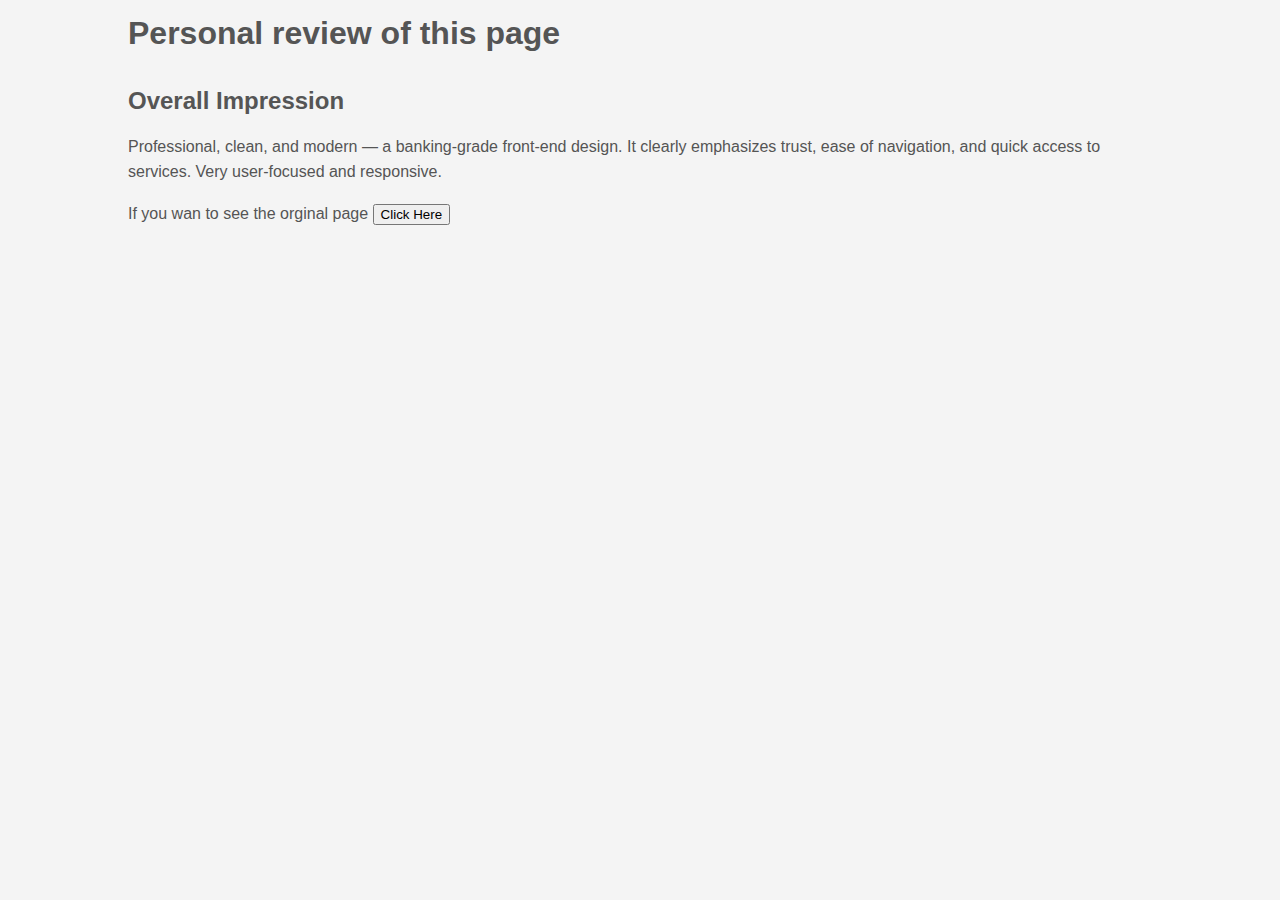
<file: about.html>
<!DOCTYPE html>
<html lang="en">
<head>
    <meta charset="UTF-8">
    <meta name="viewport" content="width=device-width, initial-scale=1.0">
    <title>About</title>
    <link rel="stylesheet" type="text/css" href="webpage.css">
</head>
<body>
    <header id="about-header">
        <div class="container">
    <h1>Personal review of this page</h1>
        </div>
    </header>
    <div class="container">
        <section id="main1">
        <h2>Overall Impression</h2>
        <p>Professional, clean, and modern — a banking-grade front-end design. It clearly emphasizes trust, ease of navigation, and quick access to services. Very user-focused and responsive.</p>
        <p>If you wan to see the orginal page <a href="https://www.sc.com/bh/"><button>Click Here</button></a></p>
    </section>
    </div>
</body>
</html>
</file>
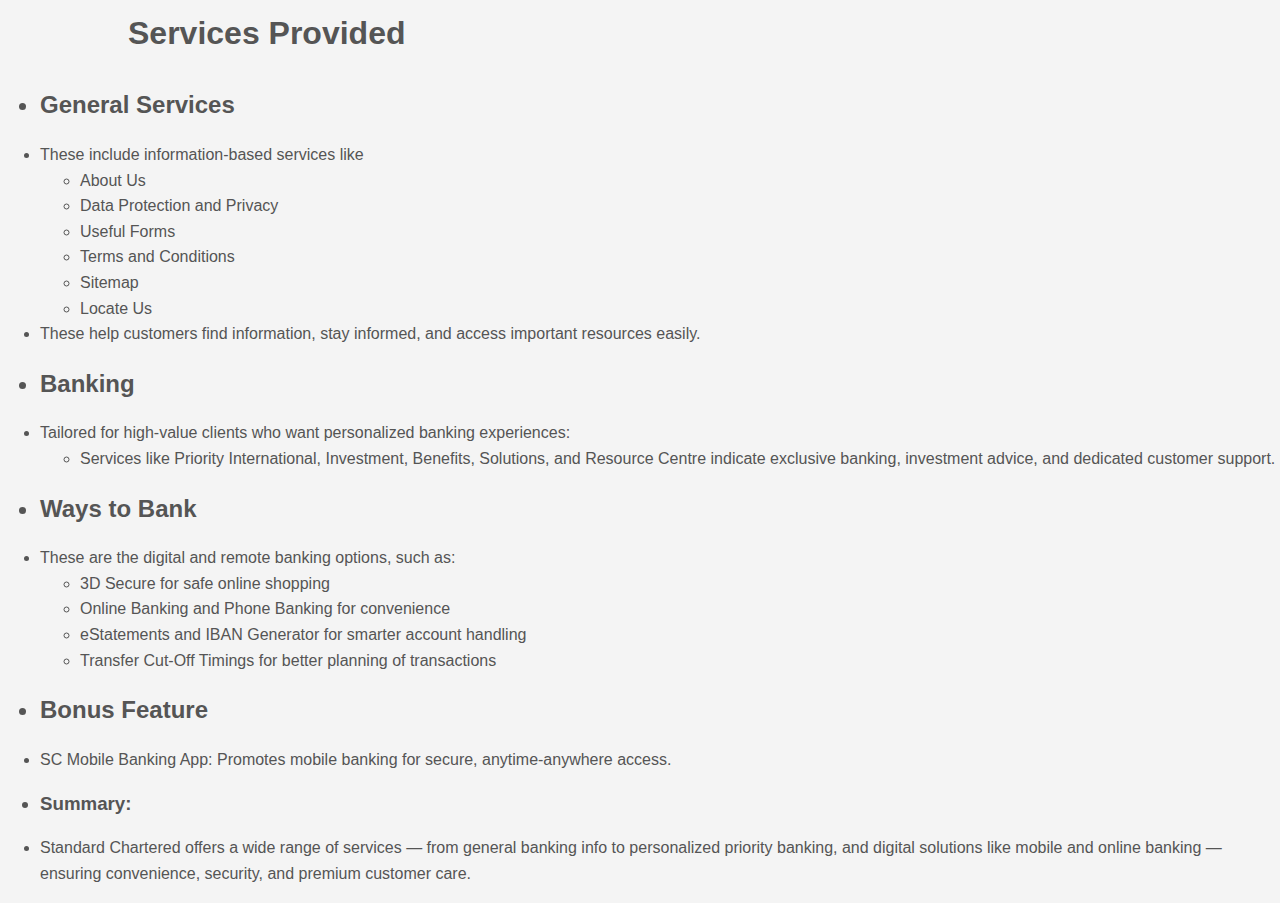
<file: services.html>
<!DOCTYPE html>
<html lang="en">
<head>
    <meta charset="UTF-8">
    <meta name="viewport" content="width=device-width, initial-scale=1.0">
    <title>Opinion about their services</title>
    <link rel="stylesheet" type="text/css" href="webpage.css">
</head>
<body>
    <header id="services-header">
        <div class="container">
    <h1>Services Provided</h1>
    </div>
    </header>
    
    <h2><ul><li>General Services</li></ul></h2>
    <ul>
        <li>These include information-based services like</li>
            <ul>
                <li>About Us</li>
                <li>Data Protection and Privacy</li>
                <li>Useful Forms</li>
                <li>Terms and Conditions</li>
                <li>Sitemap</li>
                <li>Locate Us</li>
            </ul>
        <li>These help customers find information, stay informed, and access important resources easily.</li>
    </ul>

<h2><ul><li>Banking</li></ul></h2>
    <ul>
        <li>Tailored for high-value clients who want personalized banking experiences:</li>
            <ul>
                <li>Services like Priority International, Investment, Benefits, Solutions, and Resource Centre indicate exclusive banking, investment advice, and dedicated customer support.</li>
            </ul>
    </ul>

<h2><ul><li>Ways to Bank</li></ul></h2>
    <ul>
        <li>These are the digital and remote banking options, such as:</li>
            <ul>
                <li>3D Secure for safe online shopping</li>
                <li>Online Banking and Phone Banking for convenience</li>
                <li>eStatements and IBAN Generator for smarter account handling</li>
                <li>Transfer Cut-Off Timings for better planning of transactions</li>
            </ul>
    </ul>

<h2>
    <ul>
        <li>Bonus Feature</li>
    </ul>
</h2>
    <ul>
        <li>SC Mobile Banking App: Promotes mobile banking for secure, anytime-anywhere access.</li>
    </ul>
<h3>
    <ul>
        <li>Summary:</li>
    </ul>
</h3>
    <ul>
        <li>Standard Chartered offers a wide range of services — from general banking info to personalized priority banking, and digital solutions like mobile and online banking — ensuring convenience, security, and premium customer care.</li>
    </ul>
</body>
</html>
</file>
<file: webpage.css>
body{
    background-color: #f4f4f4;
    color:#555;
    font-family:Arial, Helvetica, sans-serif;
    font-size: 16px;
    line-height: 1.6em;
    margin: 0;
}
 .container{
    width: 80%;
    margin: auto;
    overflow: hidden;
}

#main-header{
    background-color: coral;
    color: white;
    text-align: center;
}

#navbar{
    background-color: #333;
    color: #f4f4f4;
}
#navbar ul{
    padding: 0;
    list-style: none;
    text-align: center;
}
#navbar li{
    display: inline;
}
#navbar a{
    color: #f4f4f4;
    text-decoration: none;
    padding-right: 25px;
    font-size: 18px;
}

#showcase{
    background-image: url(../samplewebpage/webpageimages/background1.jpg);
    background-position: center right;
    height: 300px;
    margin-bottom: 30px;
    text-align: center;
    min-height: 300px;
}

#showcase h1{
    color: #333;
    font-size:40px;
    line-height: 1.6em;
    padding-top: 30px;
}

#main{
    float: left;
    width: 70%;
    padding: 0 30px;
    box-sizing: border-box;
}

#sidebar{
    float: right;
    width: 30%;
    background: #333;
    color: #f4f4f4;
    padding: 10px;
    box-sizing: border-box;
}

#main-footer{
    background: #333;
    color: #f4f4f4;
    text-align: center;
    padding: 20px;
    margin-top: 40px;
}

@media(max-width:600px){
    #main{
        width: 100%;
        float: none;
    } 
    #sidebar{
        width:100%;
        float: none;
    }   
}
</file>
